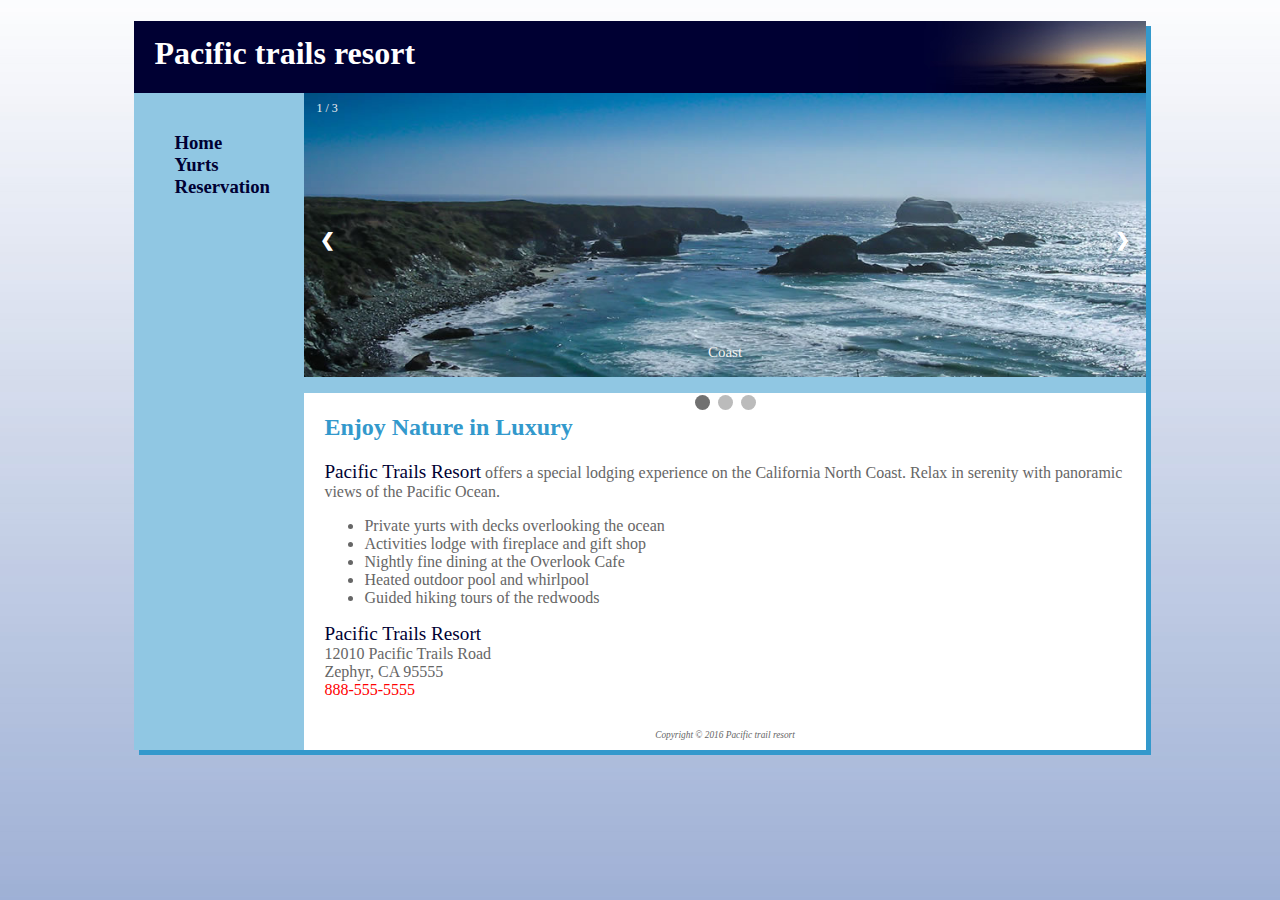
<file: index.html>
<!DOCTYPE html>
<html lang="en">
<head><title>Pacific trails resort</title>
    <link rel="stylesheet" href="css/pacific.css">
    <script>var slideIndex = 1;


function plusSlides(n) {
  showSlides(slideIndex += n);
}

function currentSlide(n) {
  showSlides(slideIndex = n);
}

function showSlides(n) {
  var i;
  var slides = document.getElementsByClassName("mySlides");
  var dots = document.getElementsByClassName("dot");
  if (n > slides.length) {slideIndex = 1}    
  if (n < 1) {slideIndex = slides.length}
  for (i = 0; i < slides.length; i++) {
      slides[i].style.display = "none";  
  }
  for (i = 0; i < dots.length; i++) {
      dots[i].className = dots[i].className.replace(" active", "");
  }
  slides[slideIndex-1].style.display = "block";  
  dots[slideIndex-1].className += " active";
}
   window.onload=function(){
        showSlides(slideIndex);
         function plus(){
             plusSlides(1);
         }
          var timer= setInterval(plus,3000);
       
       
                           
                           }; </script>
</head>
<body>
    <div id = "wrapper">
   <meta name="viewport" content="width=device-width, initial-scale=1.0">
   <h1> Pacific trails resort</h1>
    <nav><ul>
        <h3>
        <li><a href="index.html">Home</a></li>
       <li> <a href="yurts.html">Yurts</a></li>
       <li> <a href="reservation.html">Reservation</a></li>
        </h3>
        </ul></nav>
        <div id="homehero"><div class="slideshow-container">

<div class="mySlides fade">
  <div class="numbertext">1 / 3</div>
  <img src="images/coast.jpg" style="width:100%">
  <div class="text">Coast</div>
</div>

<div class="mySlides fade">
  <div class="numbertext">2 / 3</div>
  <img src="images/trail.jpg" style="width:100%">
  <div class="text">Trail</div>
</div>

<div class="mySlides fade">
  <div class="numbertext">3 / 3</div>
  <img src="images/yurt.jpg" style="width:100%">
  <div class="text">Yurts</div>
</div>

<a class="prev" onclick="plusSlides(-1)">&#10094;</a>
<a class="next" onclick="plusSlides(1)">&#10095;</a>

</div>
<br>

<div style="text-align:center">
  <span class="dot" onclick="currentSlide(1)"></span> 
  <span class="dot" onclick="currentSlide(2)"></span> 
  <span class="dot" onclick="currentSlide(3)"></span> 
</div></div>
         <main>
    <h2>Enjoy Nature in Luxury</h2>
    <p><span class="resort">Pacific Trails Resort</span> offers a special lodging experience on the California North
Coast. Relax in serenity with panoramic views of the Pacific Ocean.</p>
    <ul>
        <li>Private yurts with decks overlooking the ocean</li>
        <li>Activities lodge with fireplace and gift shop </li>
        <li>Nightly fine dining at the Overlook Cafe</li>
        <li>Heated outdoor pool and whirlpool</li>
        <li>Guided hiking tours of the redwoods</li>
    </ul>  
    
    <div>
        <span class="resort">Pacific Trails Resort</span><br>
        12010 Pacific Trails Road<br>
        Zephyr, CA 95555<br>
      <a id="mobile" href="tel:888-555-5555">888-555-5555</a>
        <span id="desktop">888-555-5555</span>
    </div>
    <br>
    </main>
   <footer>
       <small><i>Copyright &copy; 2016 Pacific trail resort<br><a href="mailto:twinkle@patel.com"></a></i></small>
    </footer>
</div>
</body>
</html>
</file>
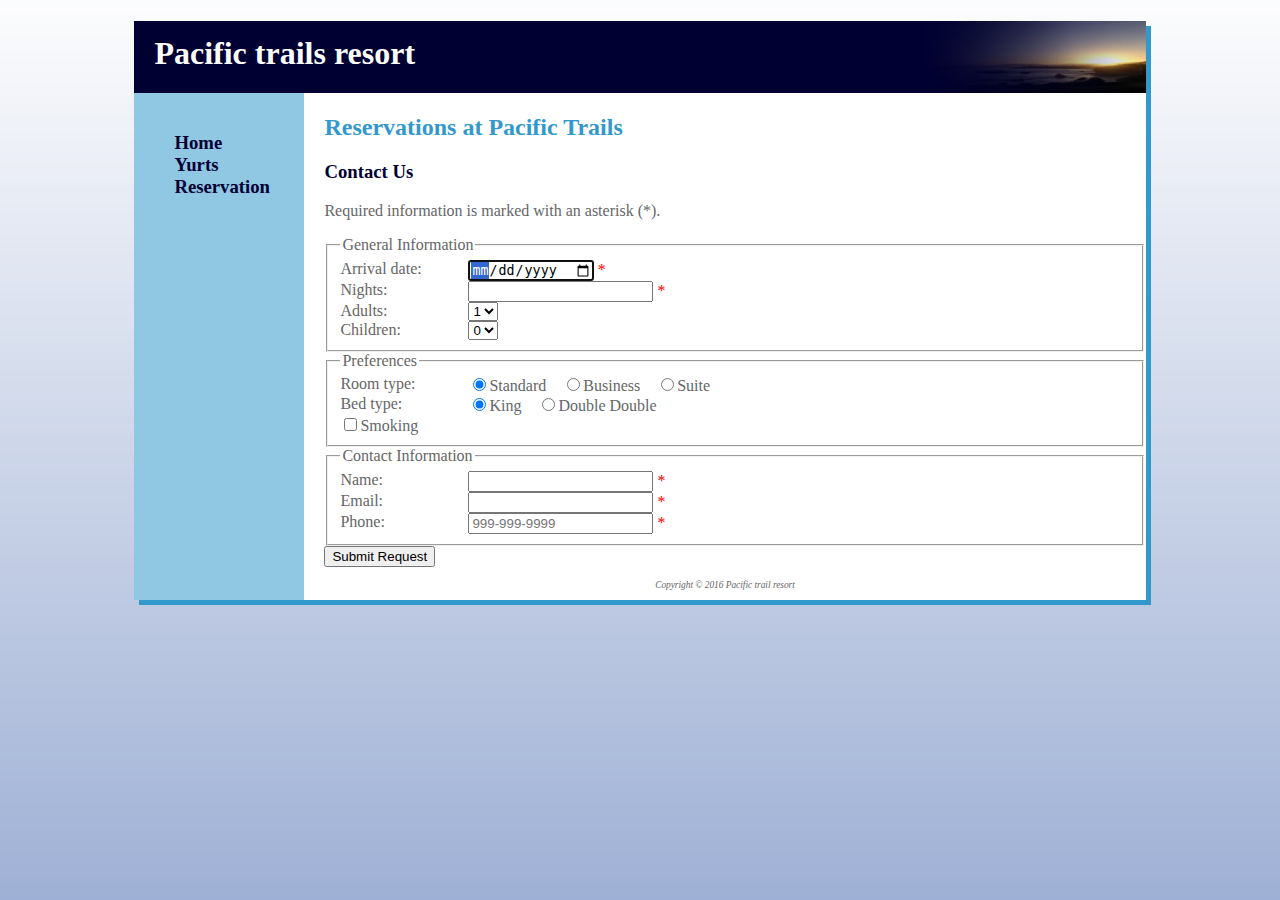
<file: reservation.html>
<!DOCTYPE html>
<html lang="en">
<head><title>Pacific trails resort</title>
    <link rel="stylesheet" href="css/pacific.css">
    <script src="https://code.jquery.com/jquery-3.1.1.min.js"></script>
    <script src="js/javascript.js">
</script>
</head>
<body>
    <div id = "wrapper">
   <meta name="viewport" content="width=device-width, initial-scale=1.0">
   <h1> Pacific trails resort</h1>
    <nav><ul>
        <h3>
        <li><a href="index.html">Home</a></li>
       <li> <a href="yurts.html">Yurts</a></li>
       <li> <a href="reservation.html">Reservation</a></li>
        </h3>
        </ul></nav>
         <main>
    <h2>Reservations at Pacific Trails</h2>
    <h3>Contact Us</h3>
             <p>Required information is marked with an asterisk (*).</p>
             <form action="response.html" method="get"
    	name="reservation_form" id="reservation_form">
		<fieldset>
           <legend>General Information</legend>
        	<label for="arrival_date">Arrival date:</label>
        	<input type="date" name="arrival_date" id="arrival_date" autofocus>
        	<span>*</span><br>
        	<label for="nights">Nights:</label>
        	<input type="text" name="nights" id="nights" required>
        	<span>*</span><br>
        	<label>Adults:</label>
        	<select name="adults" id="adults" required>
        		<option value="1">1</option>
        		<option value="2">2</option>
        		<option value="3">3</option>
        		<option value="4">4</option>        		        		        		
        	</select><br>
        	<label>Children:</label>
        	<select name="children" id="children" required>
        		<option value="0">0</option>
        		<option value="1">1</option>
        		<option value="2">2</option>
        		<option value="3">3</option>
        		<option value="4">4</option>        		        		        		
        	</select><br>        	
		</fieldset>
		<fieldset>
        	<legend>Preferences</legend>
        	<label>Room type:</label>
			<input type="radio" name="room" id="standard" class="left" checked >Standard&nbsp;&nbsp;&nbsp;	        	
			<input type="radio" name="room" id="business" class="left">Business&nbsp;&nbsp;&nbsp;
			<input type="radio" name="room" id="suite" class="left last">Suite<br>
        	<label>Bed type:</label>
			<input type="radio" name="bed" id="king" class="left" checked>King&nbsp;&nbsp;&nbsp;
			<input type="radio" name="bed" id="double" class="left last">Double Double<br>
			<input type="checkbox" name="smoking" id="smoking">Smoking<br>
		</fieldset>		
		<fieldset>
    		<legend>Contact Information</legend>
    		<label for="name">Name:</label>
			<input type="text" name="name" id="name">
			<span>*</span><br>
        	<label for="email">Email:</label>
        	<input type="text" name="email" id="email">
        	<span>*</span><br>
			<label for="phone">Phone:</label>
			<input type="text" name="phone" id="phone" placeholder="999-999-9999">
			<span>*</span><br>
		</fieldset>

		<input type="submit" id="submit" value="Submit Request"><br>

	</form>
        </main>
   <footer>
       <small><i>Copyright &copy; 2016 Pacific trail resort<br><a href="mailto:twinkle@patel.com"></a></i></small>
    </footer>
</div>
</body>
</html>
</file>
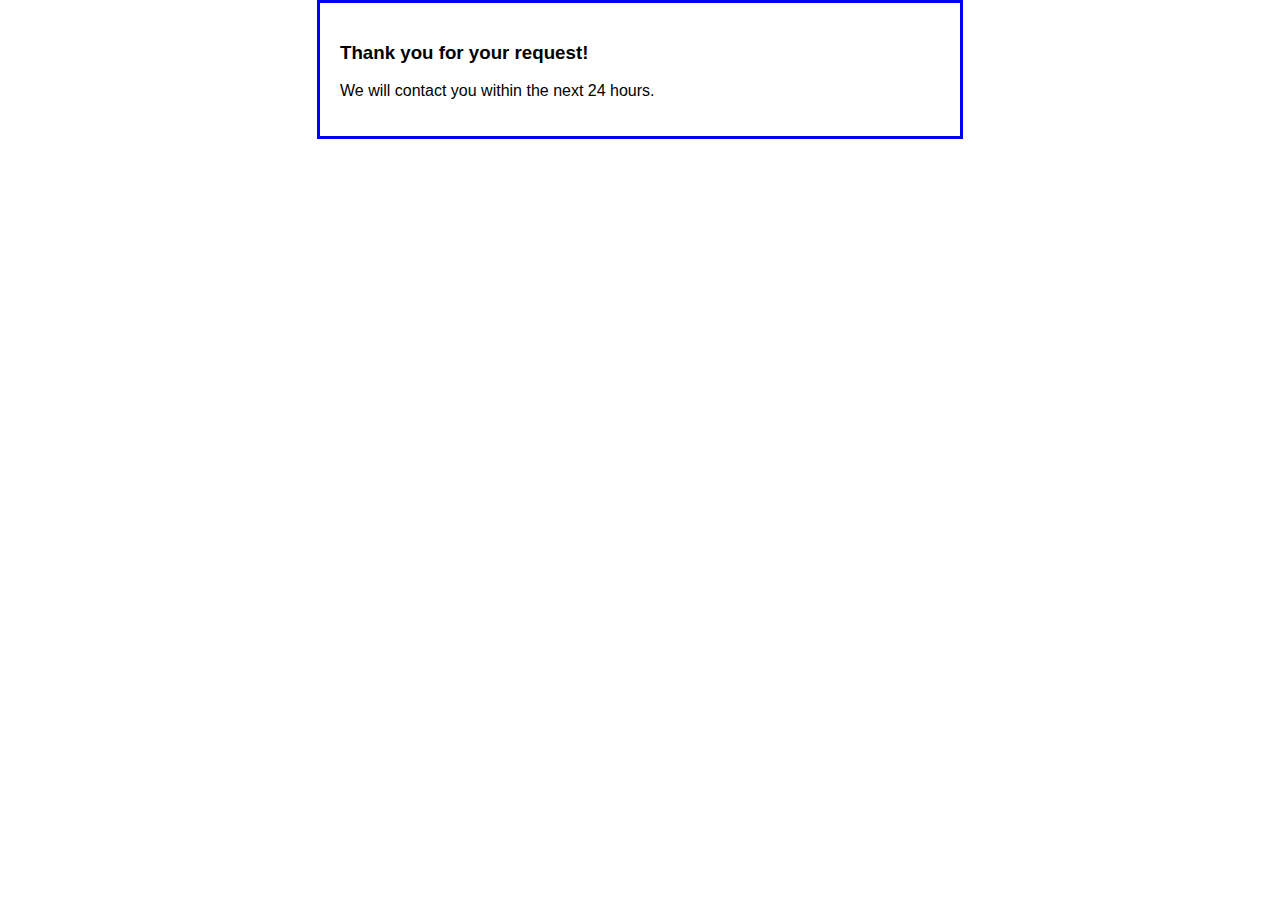
<file: response.html>
<!DOCTYPE html>
<html lang="en">
<head>
	<meta charset="UTF-8">
	<title>Reservation Request</title>
	<style>
    	body {
		    font-family: Arial, Helvetica, sans-serif;
		    background-color: white;
		    margin: 0 auto;
		    width: 600px;
		    border: 3px solid blue;
		    padding: 20px;
		}
	</style>
</head>

<body>
	<main>
	    <h3>Thank you for your request!</h3>
	    <p>We will contact you within the next 24 hours.</p>
	</main>
</body>
</html>
</file>
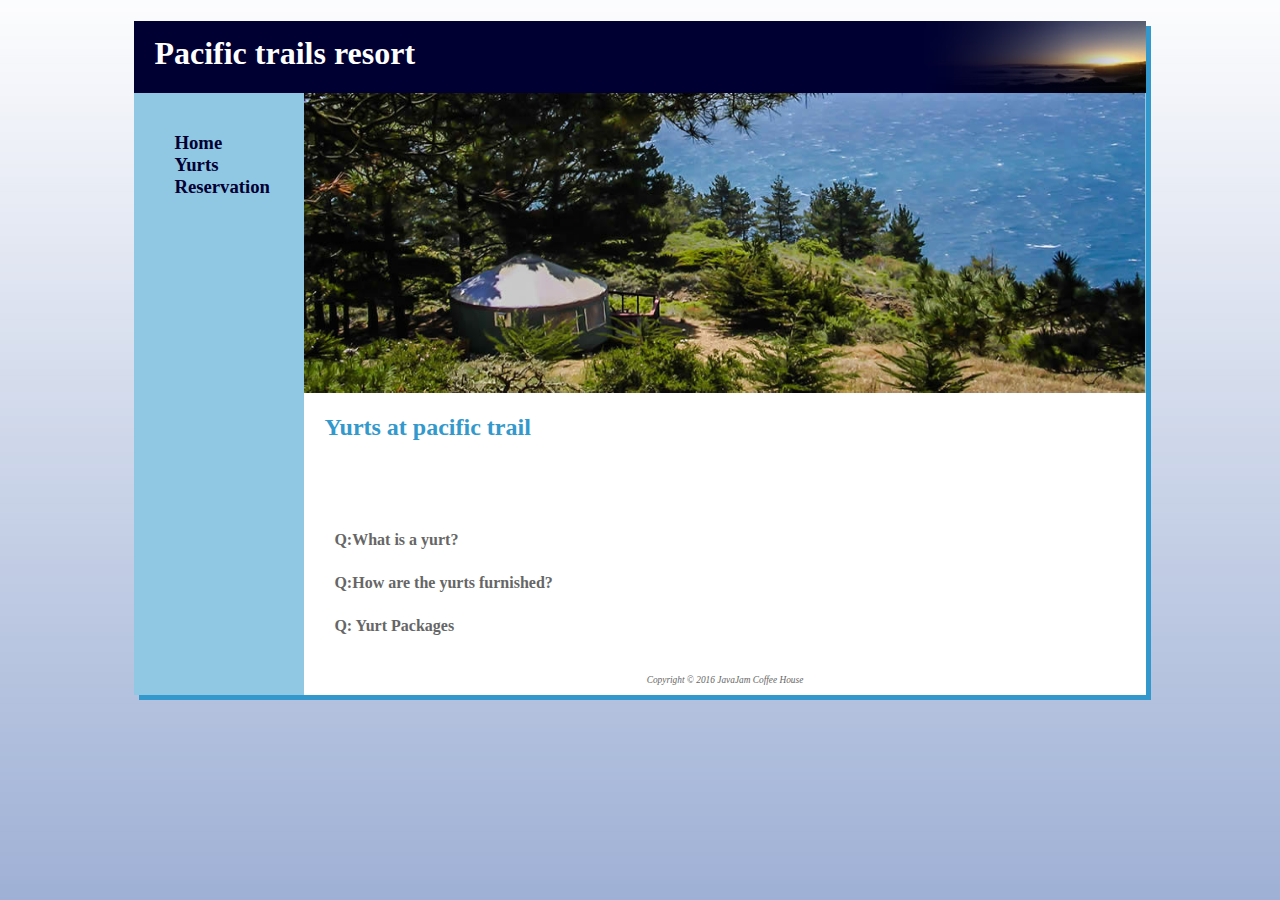
<file: yurts.html>
<!DOCTYPE html>
<html lang="en">
<head><title>Pacific Trail Resort::Yurts</title>
     <link rel="stylesheet" href="css/pacific.css">
         <script
  src="http://code.jquery.com/jquery-3.3.1.min.js"
  integrity="sha256-FgpCb/KJQlLNfOu91ta32o/NMZxltwRo8QtmkMRdAu8="
  crossorigin="anonymous"></script><script>
 $(document).ready(function() {
 
    $('.faq_question').click(function() {
 
        if ($(this).parent().is('.open')){
            $(this).closest('.faq').find('.faq_answer_container').animate({'height':'0'},500);
            $(this).closest('.faq').removeClass('open');
 
            }else{
                var newHeight =$(this).closest('.faq').find('.faq_answer').height() +'px';
                $(this).closest('.faq').find('.faq_answer_container').animate({'height':newHeight},500);
                $(this).closest('.faq').addClass('open');
            }
 
    });
 
});
</script>
</head>
<body>
     <div id = "wrapper">
         <meta name="viewport" content="width=device-width, initial-scale=1.0">
   <h1> Pacific trails resort</h1>
  <nav><ul>
        <h3>
        <li><a href="index.html">Home</a></li>
       <li> <a href="yurts.html">Yurts</a></li>
       <li> <a href="reservation.html">Reservation</a></li>
        </h3>
        </ul></nav>
           <div id="yurthero"></div>
          <main>
                  <h2>Yurts at pacific trail</h2>
               <div class="faq_container">
              <div class="faq">
         <div class="faq_question">Q:What is a yurt?</div>
         <div class="faq_answer_container">
         <div class="faq_answer">A:Our luxury yurts are permanent structures four feet off the ground. Each yurt has
        canvas walls, a wooden floor, and a roof dome that can be opened.</div>
        </div>        
        </div>
             <div class="faq">
         <div class="faq_question">Q:How are the yurts furnished?</div>
         <div class="faq_answer_container">
         <div class="faq_answer">A:Each yurt is furnished with a queen-size bed with down quilt and gas-fired stove.
        The luxury camping experience also includes electricity and a sink with hot and
        cold running water. Shower and restroom facilities are located in the lodge.</div>
        </div>        
        </div>
                           <div class="faq">
         <div class="faq_question">Q: Yurt Packages</div>
         <div class="faq_answer_container">
         <div class="faq_answer"><p>A:A variety of luxury yurt packages are available. Choose a package below and contact
us to begin your reservation. We’re happy to build a custom package just for you!</p>
       </div>
        </div>        
                   </div>
              </div>
         </main>
    <footer><br>
        <small><i>Copyright &copy; 2016 JavaJam Coffee House<br><a href="mailto:twinkle@patel.com"></a></i></small>
    </footer>
    </div>
</body>
</html>
</file>
<file: css/pacific.css>
body{
   background-image: url(../images/background.jpg);
    color: #666666;
    font-family: 'verdana' ;
}

*{
	box-sizing: border-box;
}


label{
    float: left;
    display: block;
    width: 8em;
    padding-right: 1em;  
}

span {
	color: red;
}

#mySubmit {
    margin-left: 10em;
}

table { 
	text-align: center;
	margin: auto;
 	border: 1px solid #3399cc;
 	width: 90%;
	border-collapse: collapse;
	}

th,td{
	padding: 5px;
	border:1px solid #3399CC;
}

td{
	text-align: center;
}

.text{
	text-align: left;
}
 tr:nth-child(2n){
   background-color: #F5FAFC;
 }

#wrapper{
     width: 80%;
    margin-right: auto;
    margin-left: auto;
    background-color: #90C7E3;
    min-width: 700px;
    max-width: 1024px;
    box-shadow: 5px 5px #3399CC;
}

#homehero{
    margin-left: 170px;
    height: 300px
        ;
    background-size: 100% 100%;
    background-repeat: no-repeat;
}

#yurthero{
    margin-left: 170px;
    height: 300px;
    background-image: url(../images/yurt.jpg);
    background-size: 100% 100%;
    background-repeat: no-repeat;
}

#trailhero{
    margin-left: 170px;
    height: 300px;
    background-size: 100% 100%;
    background-repeat: no-repeat;
}

h1{
    background-image: url(../images/sunset.jpg);
     background-repeat: no-repeat;
    background-position: right;
    background-color:#000033;
    color:#FFFFFF;
    line-height: 200%;
    font-family: 'georgia';
    padding-left: 20px;
    height: 72px;
    margin-bottom: 0;
}

nav{
    width: 160px;
    float: left;
	padding-top: 20px;
	padding-right:5px;
    text-align: left;
    font-weight: bold;
    text-decoration: none;
	color:#000033;
}

nav ul{
 list-style-type: none;
    margin: none;
    padding-left: none;
}
nav a:link {
     text-decoration: none;
	color: #000033; }

nav a:visited{
	color: #344873;
}

nav a:hover{
	color:#FFFFFF;
}

main{
    padding-left: 20px;
    padding-left: 20px;
    display: block;
    background-color: #ffffff;
    margin-left: 170px;
    padding-top: 1px;
    padding-bottom: 1px;
}

h2{
    color:#3399CC;
    font-family: 'georgia';
}

h3{
    color:#000033;
}

dt{
    color:#000033;
     font-weight: bold;
}

.resort{
     color:#000033;
    font-size: 1.2em;
}

footer{
       background-color: #ffffff;
    margin-left: 170px;
    padding: 10px;
   text-align: center;
   font-size: .70em
}


h1, nav, main, footer { display: block; }

#mobile { display: none; }
#desktop { display: inline; }


@media only screen and (max-width: 1024px) {
    body{
        margin: 0;
        padding: 0;
        background-image: none;
    }
    
    #wrapper{
        width: auto;
        margin: 0;
        box-shadow: none;
    }
    
    h1{
        margin: 0;
    }
    nav{
        float: none;
        width: auto;
        padding: 0.5em;
    }
    nav li{
        display: inline-block;
    }
    
    nav a{
        padding: 1em;
    }
    
    main{
        padding :1em;
        margin-left: 0;
        font-size: 90%;
    }
    
    footer{
        margin: 0;
    }
    
    #homehero{
   margin-left: 0;
    }

    #yurthero{
    margin-left: 0;
    }

    #trailhero{
    margin-left: 0;
    }

}


@media only all and (max-width: 768px) {
     h1{
        margin: 0;
         height: 100%;
         font-size: 1.5em;
         padding-left: 0.3em;
    }
    
      nav{
        padding: 0;
    }
    
    nav a{
        display: block;
        padding: 0.2em;
        font-size: 1.3em;
        border-bottom: 1px color #330000;   
    }
    
    nav ul{
        margin: 0;
        padding: 0;
    }
    nav li{
        display: block;
         margin: 0;
         padding: 0;
    }
    
     main{
         padding-top:0.1em ;
         padding-right:0.6em ;
         padding-bottom:0.1em ;
         padding-left:0.4em ;
    }

    #homehero{
        display: none;
    }

    #yurthero{
     display: none;
    }

    #trailhero{
    display: none;
    }
     footer{
        padding: 0;
    }
    #mobile { display: inline; }
    #desktop { display: none; }

}





/* code */
.row > .column {
  padding: 0 8px;
}

.row:after {
  content: "";
  display: table;
  clear: both;
}

/* Create four equal columns that floats next to eachother */
.column {
  float: left;
  width: 25%;
}

/* The Modal (background) */
.modal {
  display: none;
  position: fixed;
  z-index: 1;
  padding-top: 100px;
  left: 0;
  top: 0;
  width: 100%;
  height: 100%;
  overflow: auto;
  background-color: black;
}

/* Modal Content */
.modal-content {
  position: relative;
  background-color: #fefefe;
  margin: auto;
  padding: 0;
  width: 90%;
  max-width: 1200px;
}

/* The Close Button */
.close {
  color: white;
  position: absolute;
  top: 10px;
  right: 25px;
  font-size: 35px;
  font-weight: bold;
}

.close:hover,
.close:focus {
  color: #999;
  text-decoration: none;
  cursor: pointer;
}

/* Hide the slides by default */
.mySlides {
  display: none;
}

/* Next & previous buttons */
.prev,
.next {
  cursor: pointer;
  position: absolute;
  top: 50%;
  width: auto;
  padding: 16px;
  margin-top: -50px;
  color: white;
  font-weight: bold;
  font-size: 20px;
  transition: 0.6s ease;
  border-radius: 0 3px 3px 0;
  user-select: none;
  -webkit-user-select: none;
}

/* Position the "next button" to the right */
.next {
  right: 0;
  border-radius: 3px 0 0 3px;
}

/* On hover, add a black background color with a little bit see-through */
.prev:hover,
.next:hover {
  background-color: rgba(0, 0, 0, 0.8);
}

/* Number text (1/3 etc) */
.numbertext {
  color: #f2f2f2;
  font-size: 12px;
  
}

    /*faqs*/
/*FAQS*/
.faq_question {
    margin: 0px;
    padding: 0px 0px 5px 0px;
    display: inline-block;
    cursor: pointer;
    font-weight: bold;
}
 
.faq_answer_container {
    height: 0px;
    overflow: hidden;
    padding: 0px;
}
.faq{
    padding: 10px;
}
.faq_container{
    padding-top: 60px;
}
.magesDesc desc{
       padding: 15px;
    text-align: center;
}




/* slider */
*
.mySlides {display: none}
img {vertical-align: middle;}

/* Slideshow container */
.slideshow-container {
  max-width: 1000px;
  position: relative;
  margin: auto;
}

/* Next & previous buttons */
.prev, .next {
  cursor: pointer;
  position: absolute;
  top: 50%;
  width: auto;
  padding: 16px;
  margin-top: -22px;
  color: white;
  font-weight: bold;
  font-size: 18px;
  transition: 0.6s ease;
  border-radius: 0 3px 3px 0;
}

/* Position the "next button" to the right */
.next {
  right: 0;
  border-radius: 3px 0 0 3px;
}

/* On hover, add a black background color with a little bit see-through */
.prev:hover, .next:hover {
  background-color: rgba(0,0,0,0.8);
}

/* Caption text */
.text {
  color: #f2f2f2;
  font-size: 15px;
  padding: 8px 12px;
  position: absolute;
  bottom: 8px;
  width: 100%;
  text-align: center;
}

/* Number text (1/3 etc) */
.numbertext {
  color: #f2f2f2;
  font-size: 12px;
  padding: 8px 12px;
  position: absolute;
  top: 0;
}

/* The dots/bullets/indicators */
.dot {
  cursor: pointer;
  height: 15px;
  width: 15px;
  margin: 0 2px;
  background-color: #bbb;
  border-radius: 50%;
  display: inline-block;
  transition: background-color 0.6s ease;
}

.active, .dot:hover {
  background-color: #717171;
}

/* Fading animation */
.fade {
  -webkit-animation-name: fade;
  -webkit-animation-duration: 1.5s;
  animation-name: fade;
  animation-duration: 1.5s;
}

@-webkit-keyframes fade {
  from {opacity: .4} 
  to {opacity: 1}
}

@keyframes fade {
  from {opacity: .4} 
  to {opacity: 1}
}

/* On smaller screens, decrease text size */
@media only screen and (max-width: 300px) {
  .prev, .next,.text {font-size: 11px}
}
</file>
